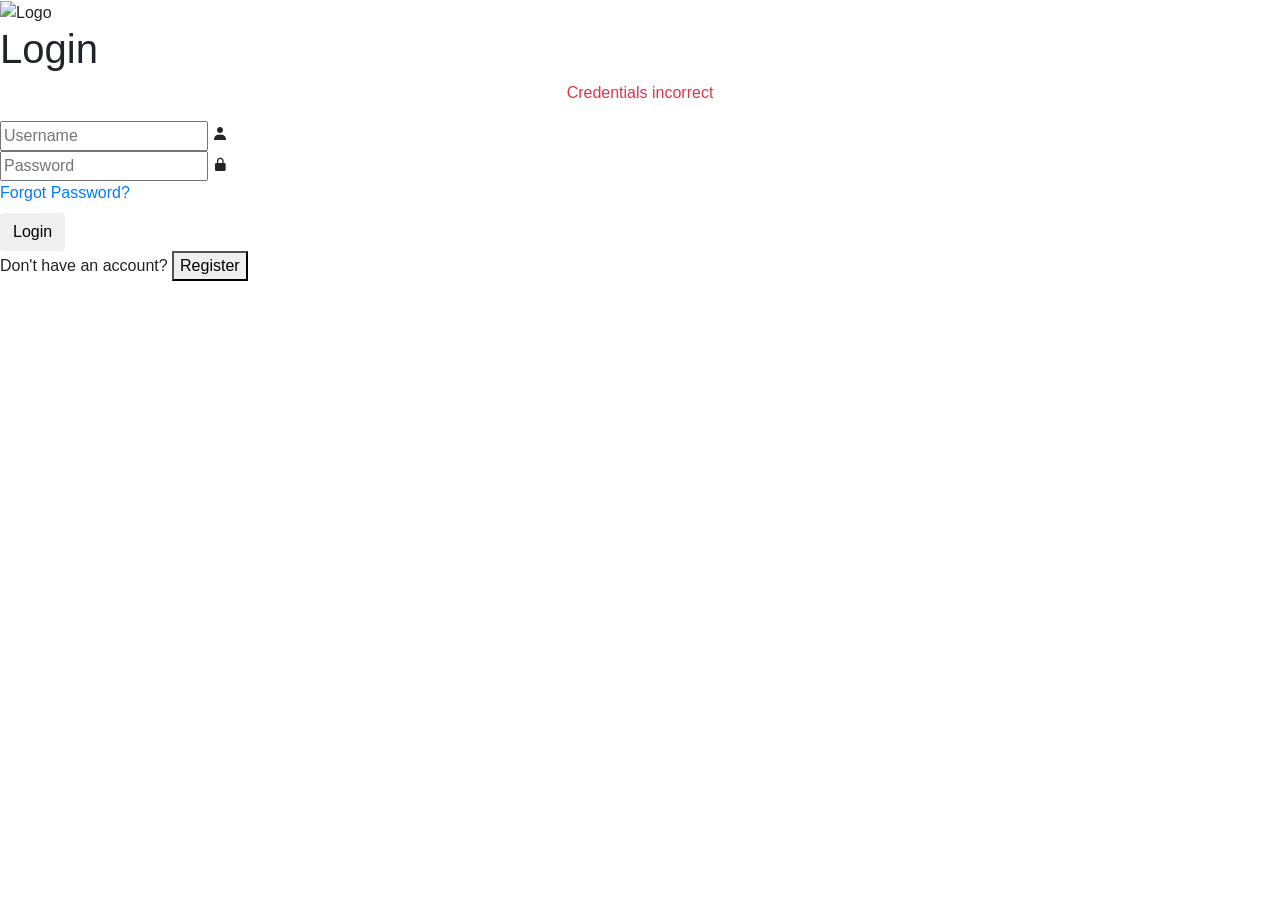
<file: src/main/resources/templates/index.html>
<!DOCTYPE html>
<html xmlns:th="http://www.thymeleaf.org">
<head>
    <meta charset="UTF-8">
    <meta name="viewport" content="width=device-width, initial-scale=1.0">
    <title>Login</title>
    <link rel="stylesheet" href="https://cdn.jsdelivr.net/npm/bootstrap@4.0.0/dist/css/bootstrap.min.css" integrity="sha384-Gn5384xqQ1aoWXA+058RXPxPg6fy4IWvTNh0E263XmFcJlSAwiGgFAW/dAiS6JXm" crossorigin="anonymous">
    <link rel="stylesheet" th:href="@{/css/login.css}">
    <link href="https://unpkg.com/boxicons@2.1.4/css/boxicons.min.css" rel="stylesheet">
</head>
<body>

<div class="wrapper">

    <div class="header">
        <div>
            <img th:src="@{/images/logo1.png}" alt="Logo" />
        </div>
    </div>

    <form id="login" th:object="${account}" th:action="@{/index}" method="post">
        <h1>Login</h1>
        <th:block th:if="${param.error}">
            <p class="text-center text-danger">Credentials incorrect</p>
        </th:block>
        <div class="input">
            <input type="text" name="username" placeholder="Username" required>
            <i class='bx bxs-user'></i>
        </div>
        <div class="input">
            <input type="password" name="password" placeholder="Password" required>
            <i class='bx bxs-lock-alt' ></i>
        </div>
        <div class="forgot">
            <label>
                <a href="#">Forgot Password?</a>
            </label>
        </div>

        <button type="submit" class="btn">Login</button>
    </form>
    <form th:action="@{/register}" th:method="get">
        <div class="register">
            <p>Don't have an account?
                <button type="submit" class="register-btn">Register</button></p>
        </div>
    </form>
</div>

</body>
</html>
</file>
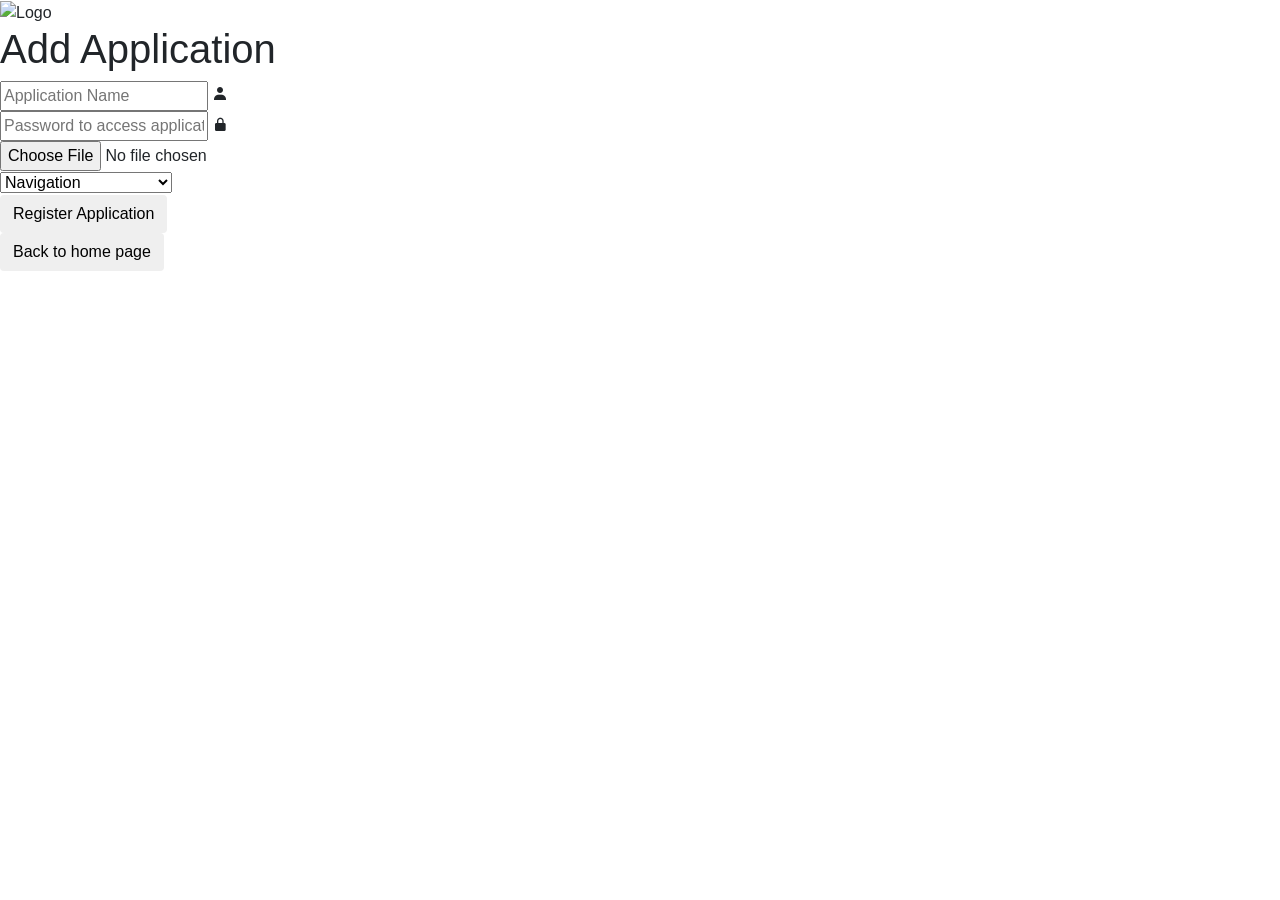
<file: src/main/resources/templates/addApplication.html>
<!DOCTYPE html>
<html xmlns:th="http://www.thymeleaf.org">
<head>
    <meta charset="UTF-8">
    <meta name="viewport" content="width=device-width, initial-scale=1.0">
    <title>Login</title>
    <link rel="stylesheet" href="https://cdn.jsdelivr.net/npm/bootstrap@4.0.0/dist/css/bootstrap.min.css" integrity="sha384-Gn5384xqQ1aoWXA+058RXPxPg6fy4IWvTNh0E263XmFcJlSAwiGgFAW/dAiS6JXm" crossorigin="anonymous">
    <link rel="stylesheet" th:href="@{/css/login.css}">
    <link href="https://unpkg.com/boxicons@2.1.4/css/boxicons.min.css" rel="stylesheet">
</head>
<body>

<div class="wrapper">

    <div class="header">
        <div>
            <img th:src="@{/images/logo1.png}" alt="Logo" />
        </div>
    </div>

    <form id="application" th:action="@{/admin/newapplication}" th:object="${application}" method="post" enctype="multipart/form-data">
        <h1>Add Application</h1>
        <div class="input">
            <input type="text" name="applicationName" placeholder="Application Name" required>
            <i class='bx bxs-user'></i>
        </div>
        <div class="input">
            <input type="text" name="password" placeholder="Password to access application" required>
            <i class='bx bxs-lock-alt' ></i>
        </div>
        <input type="file" name="imageFile" accept="image/x-png,image/jpeg,image/jpg"/>
        <div class="input">
            <select name="applicationType" id="Application Type">
                <option value="Navigation">Navigation</option>
                <option value="Waste Management">Waste Management</option>
                <option value="Energy Consumption">Energy Consumption</option>
            </select>
        </div>

        <button type="submit" class="btn">Register Application</button>
    </form>

    <form id="back" th:action="@{/admin/adminLanding}" method="get">
        <button type="submit" class="btn">Back to home page</button>
    </form>
</div>

</body>
</html>
</file>
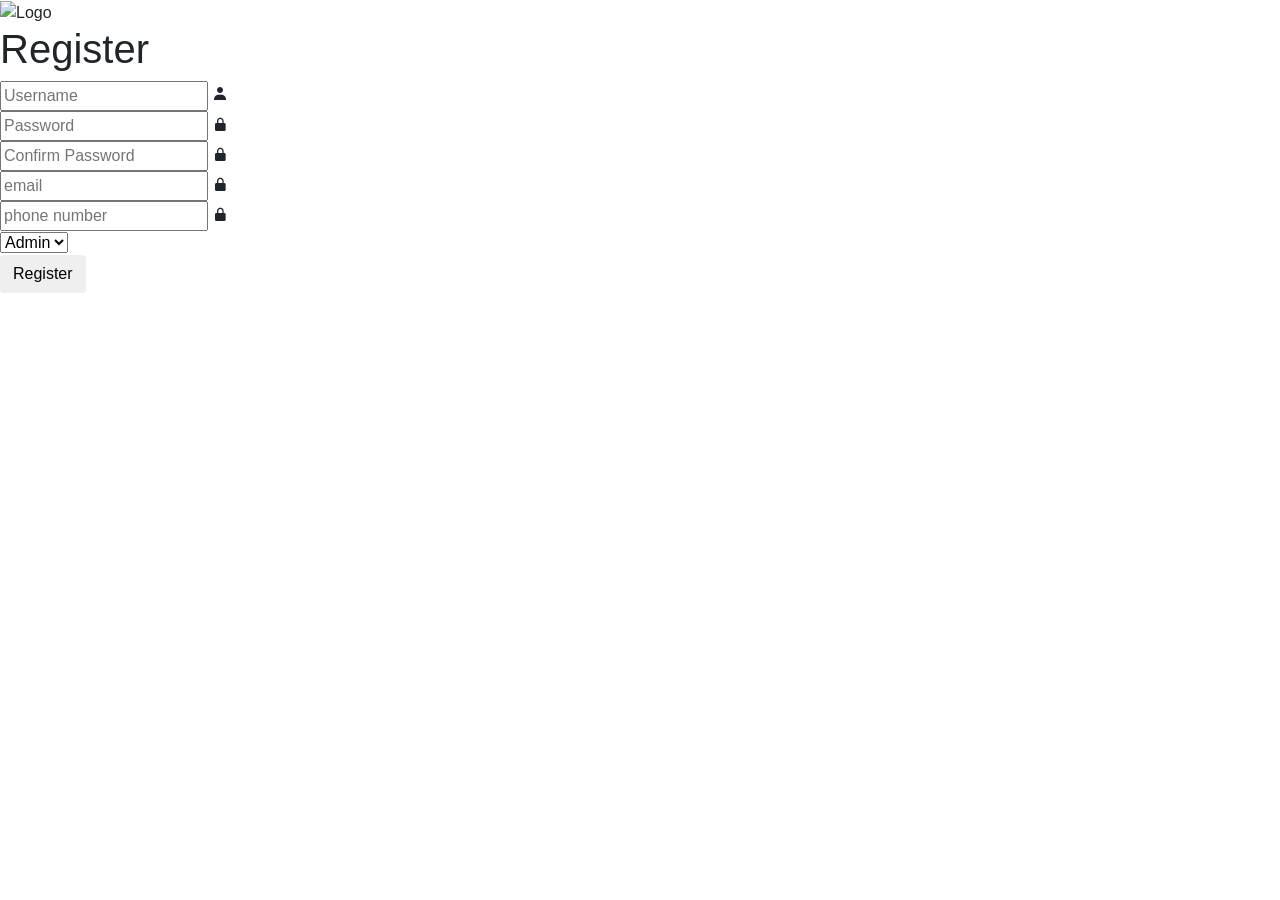
<file: src/main/resources/templates/register.html>
<!DOCTYPE html>
<html xmlns:th="http://www.thymeleaf.org">
<head>
    <meta charset="UTF-8">
    <meta name="viewport" content="width=device-width, initial-scale=1.0">
    <title>Login</title>
    <link rel="stylesheet" href="https://cdn.jsdelivr.net/npm/bootstrap@4.0.0/dist/css/bootstrap.min.css" integrity="sha384-Gn5384xqQ1aoWXA+058RXPxPg6fy4IWvTNh0E263XmFcJlSAwiGgFAW/dAiS6JXm" crossorigin="anonymous">
    <link rel="stylesheet" th:href="@{/css/login.css}">
    <link href="https://unpkg.com/boxicons@2.1.4/css/boxicons.min.css" rel="stylesheet">
</head>
<body>

<div class="wrapper">

    <div class="header">
        <div>
            <img th:src="@{/images/logo1.png}" alt="Logo" />
        </div>
    </div>

    <form id="register" th:action="@{/addUser}" th:object="${account}" method="post">
        <h1>Register</h1>
        <span class="text-center text-danger" th:if="${error}"  th:text="${error}"></span>
        <div class="input">
            <input type="text" name="username" placeholder="Username" required>
            <i class='bx bxs-user'></i>
        </div>
        <div class="input">
            <input type="password" name="password" placeholder="Password" required>
            <i class='bx bxs-lock-alt' ></i>
        </div>
        <div class="input">
            <input type="password" placeholder="Confirm Password" required>
            <i class='bx bxs-lock-alt' ></i>
        </div>
        <div class="input">
            <input type="email" name="email" placeholder="email" required>
            <i class='bx bxs-lock-alt' ></i>
        </div>
        <div class="input">
            <input type="number" name="phoneNumber" placeholder="phone number" required>
            <i class='bx bxs-lock-alt' ></i>
        </div>
        <div class="input">
            <select name="role" id="role">
                <option value="admin">Admin</option>
                <option value="user">User</option>
            </select>
        </div>

        <button type="submit" class="btn">Register</button>
    </form>
</div>

</body>
</html>
</file>
